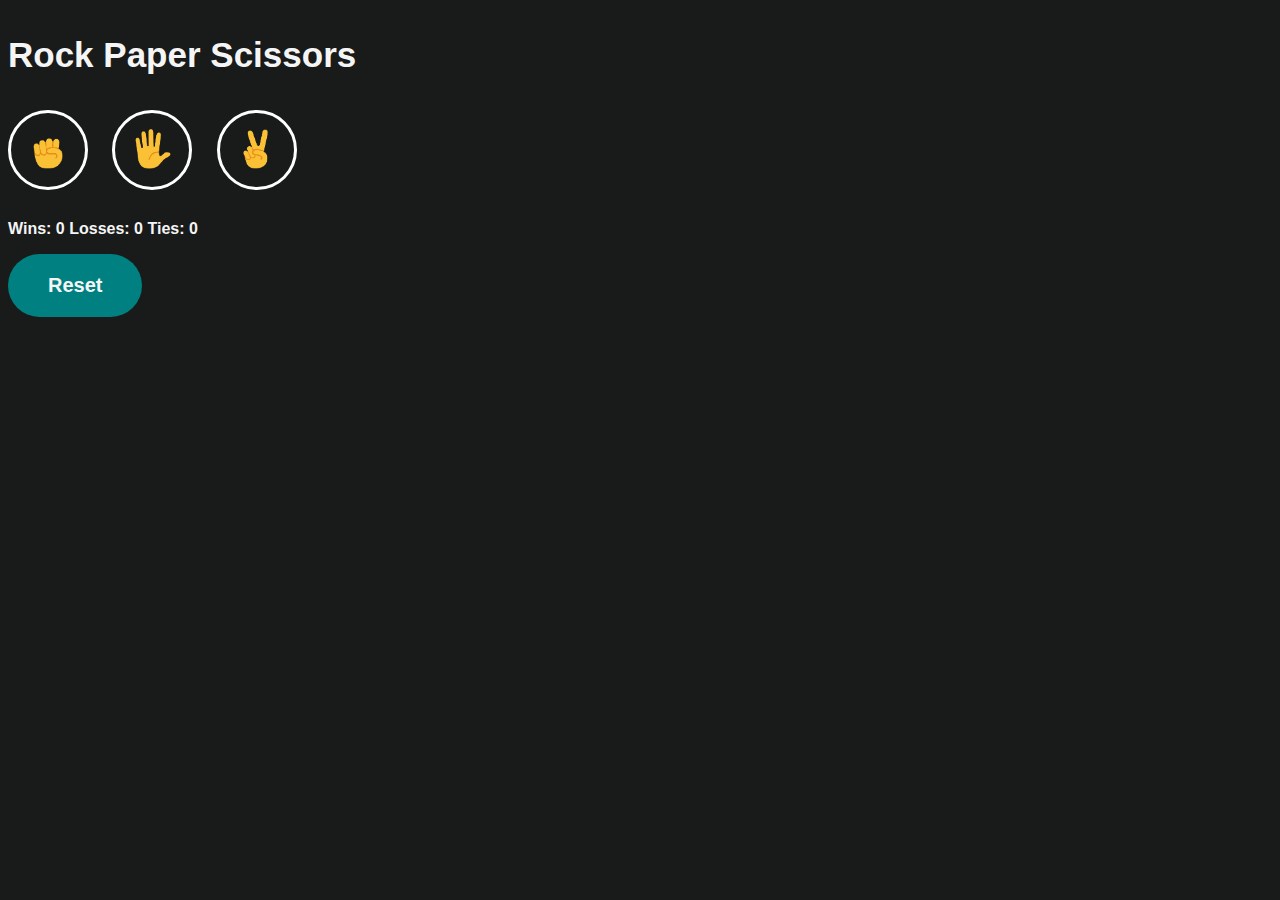
<file: index.html>
<!DOCTYPE html>
<head>
<title> Rock Paper Scissors</title>
<link
rel="stylesheet"
href="styles.css"
>  
</head>
<body>
  <p class="title">Rock Paper Scissors</p>
  <button class="move-button"
  onclick="makeMove('rock');
  scoreUpdate()">
   <img class="move-image" src="move-image/rock-emoji.png"></button>
  <button class="move-button" 
  onclick="makeMove('paper');
  scoreUpdate()"> 
  <img class="move-image" src="move-image/paper-emoji.png"></button>
  <button class="move-button"
  onclick="makeMove('rock');
  scoreUpdate()">
     <img class="move-image" src="move-image/scissors-emoji.png"></button>
     <p class = "result"> </p>
     <p class="chosen-move"> </p>
     
  <p class="result-score"> Wins: 0 Losses: 0 Ties: 0</p>
  <button class="reset" onclick="reset()"> Reset</button>
  <script src="script.js">
  </script>
</body>
</file>
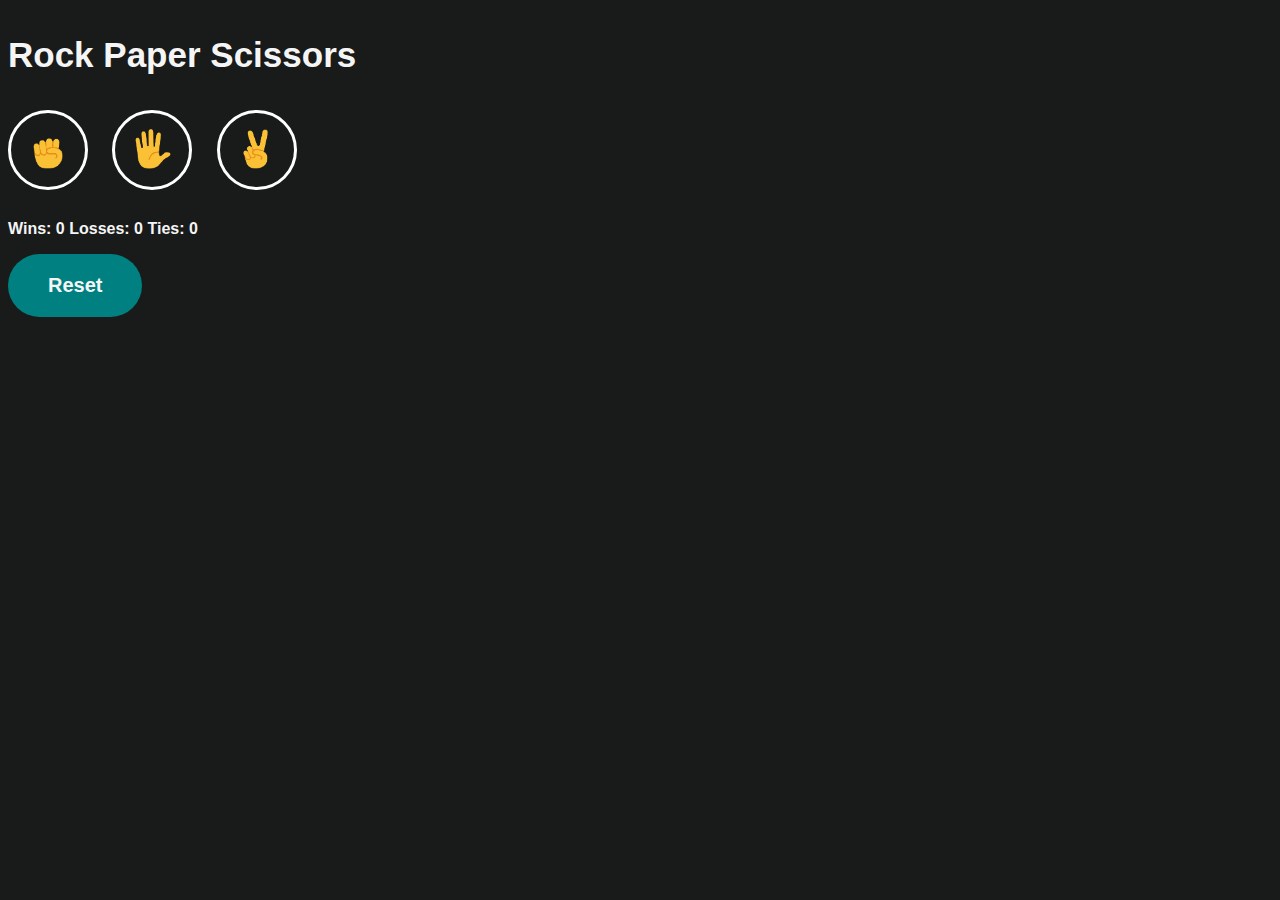
<file: rock-paper-scissors.html>
<!DOCTYPE html>
<head>
<title> Rock Paper Scissors</title>
<link
rel="stylesheet"
href="styles.css"
>  
</head>
<body>
  <p class="title">Rock Paper Scissors</p>
  <button class="move-button"
  onclick="makeMove('rock');
  scoreUpdate()">
   <img class="move-image" src="move-image/rock-emoji.png"></button>
  <button class="move-button" 
  onclick="makeMove('paper');
  scoreUpdate()"> 
  <img class="move-image" src="move-image/paper-emoji.png"></button>
  <button class="move-button"
  onclick="makeMove('rock');
  scoreUpdate()">
     <img class="move-image" src="move-image/scissors-emoji.png"></button>
     <p class = "result"> </p>
     <p class="chosen-move"> </p>
     
  <p class="result-score"> Wins: 0 Losses: 0 Ties: 0</p>
  <button class="reset" onclick="reset()"> Reset</button>
  <script src="script.js">
  </script>
</body>
</file>
<file: styles.css>
body 
  {
    background-color: rgb(25, 27, 27);
    color: whitesmoke;
    font-family: Arial;
    font-weight: bold;
  }
  .title
  {
    font-size: 35px;
  }
  .move-button 
  {
    width: 80px;
    height: 80px;
    background-color: transparent;
    border-radius: 70px;
    border: 3px solid white;
    margin-right: 20px;
    cursor: pointer;

  }
  .move-image 
  {
    width: 40px;
    height: 40px;
    background-color: transparent;
  }
  .reset
  {
    padding: 20px 40px;
    border: none;
    background-color: teal;
    color: whitesmoke;
    border-radius: 70px;
    font-size: 20px;
    font-weight: bold;
  }
  .result
  {
    font-size: 30px;
  }
</file>
